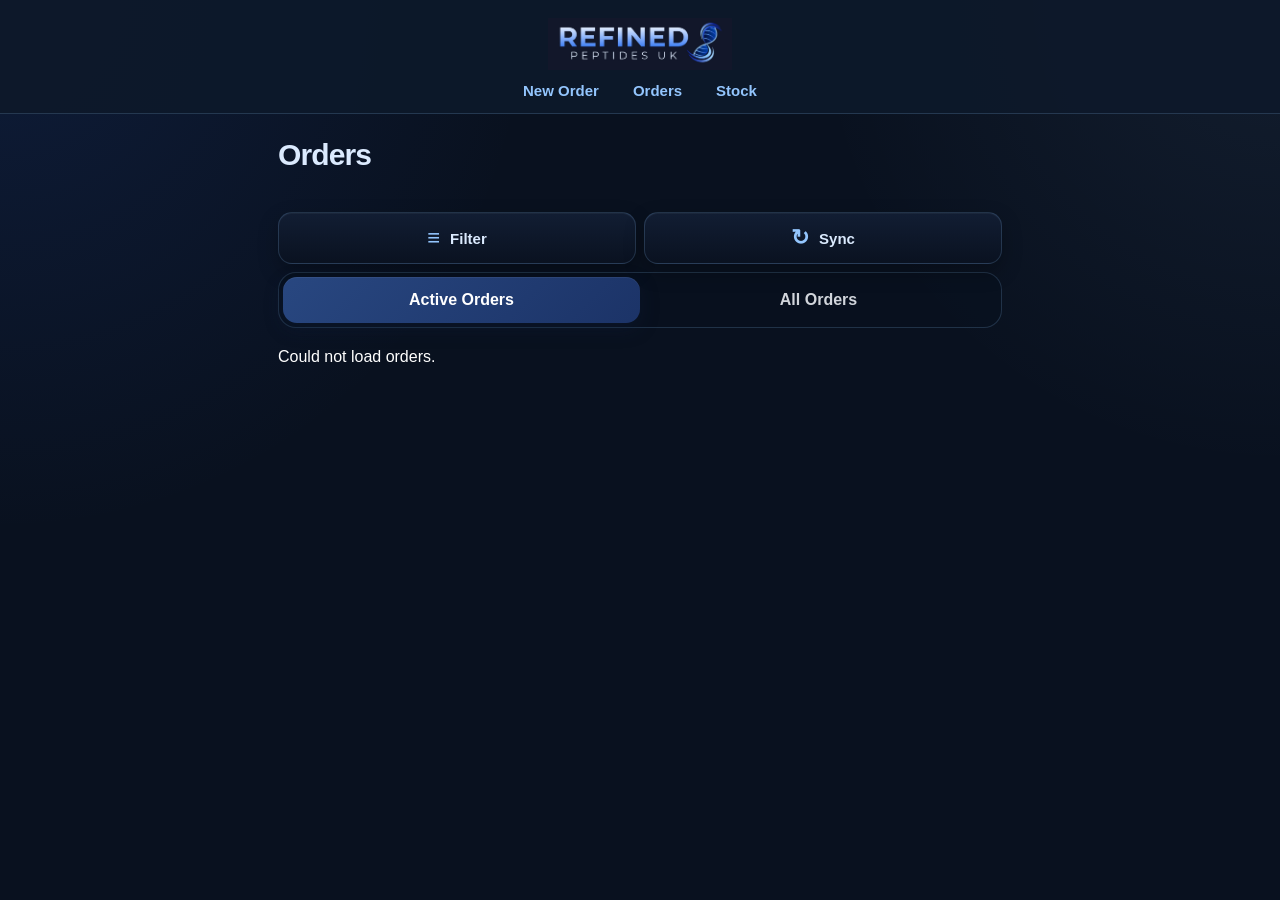
<file: orders.html>
<!DOCTYPE html>
<html>
<head>
  <title>View Orders</title>
  <link rel="stylesheet" href="style.css?v=35">
  <meta name="viewport" content="width=device-width, initial-scale=1.0">
</head>

<body>

<div class="app-header">
  <img class="logo" src="logo.png" alt="Refined Peptides UK">

  <nav class="desktop-nav">
    <a href="index.html">New Order</a>
    <a href="orders.html">Orders</a>
    <a href="stock.html">Stock</a>
  </nav>
</div>

<nav id="mobileNav" class="mobile-bottom-nav">
  <a href="index.html">New Order</a>
  <a href="orders.html">Orders</a>
  <a href="stock.html">Stock</a>
</nav>

<div class="container">
  <h2 class="page-title">Orders</h2>

  <div id="ordersDashboard" class="orders-dashboard"></div>

<div class="orders-toolbar">
  <button class="filter-open-btn icon-btn" onclick="openFilters()">
    <span class="btn-icon">≡</span>
    <span>Filter</span>
  </button>

  <button class="sync-btn icon-btn" onclick="syncWooNow()">
    <span class="btn-icon">↻</span>
    <span>Sync</span>
  </button>
</div>

 <div class="orders-view-toggle">
    <button
      id="activeOrdersBtn"
      class="view-mode-btn active"
      onclick="setOrderViewMode('active')">
      Active Orders
    </button>

    <button
      id="allOrdersBtn"
      class="view-mode-btn"
      onclick="setOrderViewMode('all')">
      All Orders
    </button>
  </div>

  <div id="filterOverlay" class="filter-overlay hidden">
    <div class="filter-header">
      <button class="back-btn" onclick="closeFilters()">← Back</button>
      <h2>Filter Orders</h2>
    </div>

    <div class="filter-content">
      <label>Filter by status</label>
      <select id="statusFilter" onchange="renderOrderCards()">
        <option value="">All statuses</option>
      </select>

      <label>Search customer</label>
      <input id="customerSearch" type="text" placeholder="Search customer name..." oninput="renderOrderCards()">

      <label>Date from</label>
      <input id="dateFrom" type="date" onchange="renderOrderCards()">

      <label>Date to</label>
      <input id="dateTo" type="date" onchange="renderOrderCards()">

      <button onclick="closeFilters()">Apply Filters</button>
      <button class="small-btn" onclick="clearFilters()">Clear Filters</button>
    </div>
  </div>

  <div id="ordersContainer">Loading orders…</div>
</div>

<div id="orderDetail" class="order-detail hidden">
  <div class="detail-header">
    <button class="back-btn" onclick="closeOrder()">← Back</button>
    <h2 id="detailOrderId"></h2>
  </div>

  <div class="detail-content">
    <label>Customer Name</label>
    <input id="detailCustomerName">

    <label>Status</label>
    <select id="detailStatus">
      <option value="pending">Pending payment</option>
      <option value="on-hold">On hold</option>
      <option value="processing">Processing</option>
      <option value="completed">Completed</option>
      <option value="cancelled">Cancelled</option>
      <option value="refunded">Refunded</option>
      <option value="failed">Failed</option>
      <option value="Manual Order">Manual Order</option>
    </select>

    <label>Order Total</label>
    <input id="detailOrderTotal" placeholder="e.g. 120.00">

    <label>Subtotal</label>
    <input id="detailSubtotal" placeholder="e.g. 130.00">

    <label>Discount</label>
    <input id="detailDiscount" placeholder="e.g. 10.00">

    <label>Shipping Method</label>
    <input id="detailShipping" readonly>

    <label>Customer Address</label>
    <textarea id="detailAddress"></textarea>

    <label>Woo / Customer Notes</label>
    <textarea id="detailWooNotes"></textarea>

    <label>Payment Method</label>
    <select id="detailPaymentMethod">
      <option value="">Select payment method</option>
      <option value="Bank transfer">Bank transfer</option>
      <option value="Cash">Cash</option>
      <option value="Card">Card</option>
      <option value="Other">Other</option>
    </select>

    <label>Coupon Code</label>
    <input id="detailCouponCode">

    <label>Items</label>
    <div id="detailItems"></div>
    <button id="addItemBtn" class="small-btn" onclick="addEditableItemRow()">+ Add Item</button>

    <label>Assign Order</label>
    <select id="detailAssignedTo"></select>

    <label>Payment Status</label>
    <select id="detailPaymentStatus">
      <option value="">Select payment status</option>
      <option value="Pending">Pending</option>
      <option value="Bank transfer received">Bank transfer received</option>
      <option value="Paid in cash">Paid in cash</option>
      <option value="Paid via card">Paid via card</option>
    </select>

<label>Internal Notes</label>
<textarea id="detailInternalNotes" placeholder="Staff-only notes..."></textarea>

<hr class="detail-divider">

<h3 class="detail-section-title">Customer Messaging</h3>

<label>Customer Email</label>
<input id="detailCustomerEmail" readonly>

<label>Tracking Number</label>
<div class="tracking-row">
  <input id="detailTrackingNumber" placeholder="Enter tracking number">
  <button type="button" class="small-btn tracking-btn" onclick="sendTrackingEmail()">
    Send Tracking
  </button>
</div>

<label>Custom Message</label>
<textarea
  id="detailCustomerMessage"
  placeholder="Write a custom customer update..."
></textarea>

<button
  type="button"
  class="small-btn"
  onclick="sendCustomerMessage()"
>
  Send Customer Message
</button>

<label>Message History</label>
<textarea
  id="detailMessageLog"
  readonly
  class="message-log"
></textarea>

<button onclick="saveOrderDetails()">Save Changes</button>
<button class="small-btn" onclick="markCompleted()">Mark Completed</button>
  </div>
</div>

<script>
const API_URL = "https://script.google.com/macros/s/AKfycbzPrGq5XHiUMogsGtEMUFN3wr1aTFEYh8o-tgl3uVkGHWMk_eYcYl2Kz6pOXcRBFsP-/exec";

let orders = [];
let staffList = [];
let productList = [];
let currentOrder = null;

let ordersOffset = 0;
const ORDERS_LIMIT = 25;
let hasMoreOrders = false;

let orderViewMode = "active";

loadInitialData();

function loadInitialData() {
  loadOrders();

  fetch(API_URL)
    .then(r => r.json())
    .then(data => {
      staffList = data.staff || [];
      productList = data.products || [];
    })
    .catch(err => {
      console.error(err);
    });
}

function loadOrders(loadMore = false) {
  if (!loadMore) {
    ordersOffset = 0;
    orders = [];
  }

  fetch(API_URL, {
    method: "POST",
    body: JSON.stringify({
      action: "listOrders",
      limit: ORDERS_LIMIT,
      offset: ordersOffset
    })
  })
  .then(r => r.json())
  .then(data => {
    if (!data.success) {
      document.getElementById("ordersContainer").innerHTML =
        `<p>Error: ${data.message}</p>`;
      return;
    }

    const newOrders = data.orders || [];

    orders = loadMore
      ? orders.concat(newOrders)
      : newOrders;

    ordersOffset += newOrders.length;
    hasMoreOrders = !!data.hasMore;

    populateStatusFilter();
    renderDashboard();
    renderOrderCards();
  })
  .catch(err => {
    console.error(err);
    document.getElementById("ordersContainer").innerHTML =
      "<p>Could not load orders.</p>";
  });
}

function formatStatus(status) {
  const value = String(status || "").trim().toLowerCase();

  const labels = {
    "pending": "Pending payment",
    "on-hold": "On hold",
    "processing": "Processing",
    "completed": "Completed",
    "cancelled": "Cancelled",
    "refunded": "Refunded",
    "failed": "Failed",
    "manual order": "Manual Order"
  };

  return labels[value] || status || "Processing";
}

function isActiveOrder(order) {
  const status = String(order.status || "").trim().toLowerCase();

  return ![
    "completed",
    "cancelled",
    "refunded",
    "failed"
  ].includes(status);
}

function renderDashboard() {
  const dashboard = document.getElementById("ordersDashboard");
  if (!dashboard) return;

  const activeOrders = orders.filter(isActiveOrder);

  const processing = activeOrders.filter(o =>
    String(o.status || "").toLowerCase() === "processing"
  ).length;

  const paymentPending = activeOrders.filter(o =>
    String(o.paymentStatus || "").toLowerCase() === "payment pending" ||
    String(o.paymentStatus || "").toLowerCase() === "pending"
  ).length;

  const unassigned = activeOrders.filter(o =>
    !String(o.assignedTo || "").trim()
  ).length;

  const today = new Date().toLocaleDateString("en-GB");

  const todayCount = orders.filter(o => {
    const orderDate = getOrderDate(o);
    return orderDate && orderDate.toLocaleDateString("en-GB") === today;
  }).length;

  dashboard.innerHTML = `
    <div class="dashboard-tile tile-processing">
      <strong>${processing}</strong>
      <span>Processing</span>
    </div>

    <div class="dashboard-tile tile-payment">
      <strong>${paymentPending}</strong>
      <span>Payment Pending</span>
    </div>
    
    <div class="dashboard-tile tile-unassigned">
      <strong>${unassigned}</strong>
      <span>Unassigned</span>
    </div>
    
    <div class="dashboard-tile tile-today">
      <strong>${todayCount}</strong>
      <span>Today</span>
    </div>
  `;
}

function setOrderViewMode(mode) {
  orderViewMode = mode;

  document
    .getElementById("activeOrdersBtn")
    .classList.toggle("active", mode === "active");

  document
    .getElementById("allOrdersBtn")
    .classList.toggle("active", mode === "all");

  renderDashboard();
  renderOrderCards();
  window.scrollTo({ top: 0, behavior: "smooth" });
}

function renderOrderCards() {

  const container = document.getElementById("ordersContainer");

  const statusFilter =
    document.getElementById("statusFilter").value;

  const customerSearch =
    document.getElementById("customerSearch")
      .value
      .toLowerCase()
      .trim();

  const dateFrom =
    document.getElementById("dateFrom").value;

  const dateTo =
    document.getElementById("dateTo").value;

  let filteredOrders = [...orders];

  if (orderViewMode === "active") {
    filteredOrders = filteredOrders.filter(isActiveOrder);
  }

  if (statusFilter) {
    filteredOrders = filteredOrders.filter(order =>
      String(order.status || "") === statusFilter
    );
  }

  if (customerSearch) {
    filteredOrders = filteredOrders.filter(order =>
      String(order.customerName || "")
        .toLowerCase()
        .includes(customerSearch)
    );
  }

  if (dateFrom) {
    filteredOrders = filteredOrders.filter(order => {
      const orderDate = getOrderDate(order);
      return orderDate &&
        orderDate >= new Date(dateFrom + "T00:00:00");
    });
  }

  if (dateTo) {
    filteredOrders = filteredOrders.filter(order => {
      const orderDate = getOrderDate(order);
      return orderDate &&
        orderDate <= new Date(dateTo + "T23:59:59");
    });
  }

  filteredOrders.sort((a, b) => {
    const aDate = getOrderDate(a)?.getTime() || 0;
    const bDate = getOrderDate(b)?.getTime() || 0;
    return bDate - aDate;
  });

  if (!filteredOrders.length) {
    container.innerHTML =
      "<p>No orders match your filters.</p>";
    return;
  }

  let html = "";
  let currentDateGroup = "";

  filteredOrders.forEach(order => {

    const orderDate = getOrderDate(order);

    const dateLabel = orderDate
      ? orderDate.toLocaleDateString("en-GB", {
          day: "numeric",
          month: "long",
          year: "numeric"
        })
      : "Unknown Date";

    if (dateLabel !== currentDateGroup) {

      currentDateGroup = dateLabel;

      html += `
        <div class="orders-date-group">
          ${escapeHtml(dateLabel)}
        </div>
      `;
    }

    const total = order.orderTotal
      ? `£${escapeHtml(order.orderTotal)}`
      : "";

    html += `
      <div
        class="compact-order-card"
        onclick="openOrder('${escapeAttr(order.orderId)}')"
      >

        <div class="compact-order-top">

          <div class="compact-order-left">

            <div class="compact-order-id">
              #${escapeHtml(order.orderId)}
            </div>

            <div class="compact-order-name">
              ${escapeHtml(order.customerName || "No customer")}
            </div>

          </div>

          <div class="compact-order-right">

            <div class="compact-order-total">
              ${total}
            </div>

            <div class="compact-pill-stack">
              <div class="compact-status-pill">
                ${escapeHtml(formatStatus(order.status))}
              </div>

              <div class="compact-payment-pill">
                ${escapeHtml(formatPaymentStatus(order.paymentStatus))}
              </div>
            </div>

          </div>

        </div>

        <div class="compact-order-assigned">
          Assigned: ${escapeHtml(order.assignedTo || "Unassigned")}
        </div>

      </div>
    `;
  });

  if (hasMoreOrders) {
  html += `
    <button class="small-btn load-more-btn" onclick="loadOrders(true)">
      Load More Orders
    </button>
  `;
}

container.innerHTML = html;
}

function populateStatusFilter() {
  const select = document.getElementById("statusFilter");
  if (!select) return;

  const currentValue = select.value;

  const statuses = [...new Set(
    orders.map(order => order.status).filter(Boolean)
  )].sort();

  select.innerHTML = `<option value="">All statuses</option>`;

  statuses.forEach(status => {
    const option = document.createElement("option");
    option.value = status;
    option.textContent = status;
    select.appendChild(option);
  });

  select.value = currentValue;
}

function clearFilters() {
  document.getElementById("statusFilter").value = "";
  document.getElementById("customerSearch").value = "";
  document.getElementById("dateFrom").value = "";
  document.getElementById("dateTo").value = "";
  renderOrderCards();
}

function openFilters() {
  document.getElementById("filterOverlay").classList.remove("hidden");
}

function closeFilters() {
  document.getElementById("filterOverlay").classList.add("hidden");
}

function getOrderDate(order) {
  if (order.orderDate) {
    const date = new Date(order.orderDate);
    return isNaN(date.getTime()) ? null : date;
  }
  return null;
}

function openOrder(orderId) {
  currentOrder = orders.find(o => String(o.orderId) === String(orderId));

  if (!currentOrder) {
    alert("Order not found.");
    return;
  }

  document.getElementById("detailOrderId").textContent = `Order #${currentOrder.orderId}`;

  document.getElementById("detailCustomerName").value = currentOrder.customerName || "";
  document.getElementById("detailStatus").value = currentOrder.status || "";
  document.getElementById("detailOrderTotal").value = currentOrder.orderTotal || "";
  document.getElementById("detailSubtotal").value = currentOrder.subtotal || "";
  document.getElementById("detailDiscount").value = currentOrder.discount || "";
  document.getElementById("detailShipping").value = currentOrder.shippingMethod || "";
  document.getElementById("detailAddress").value = currentOrder.customerAddress || "";
  document.getElementById("detailWooNotes").value = currentOrder.wooOrderNotes || "";
  document.getElementById("detailPaymentMethod").value = currentOrder.paymentMethod || "";
  document.getElementById("detailCouponCode").value = currentOrder.couponCode || "";
  document.getElementById("detailCustomerEmail").value =
    currentOrder.customerEmail || "";

  document.getElementById("detailTrackingNumber").value =
    currentOrder.trackingNumber || "";

  document.getElementById("detailMessageLog").value =
    currentOrder.customerMessageLog || "";


  renderEditableItems(currentOrder.items || []);
  populateStaffDropdown();

  document.getElementById("detailAssignedTo").value = currentOrder.assignedTo || "";
  document.getElementById("detailPaymentStatus").value = currentOrder.paymentStatus || "";
  document.getElementById("detailInternalNotes").value = currentOrder.internalNotes || "";

  document.getElementById("orderDetail").classList.remove("hidden");
  document.body.classList.add("detail-open");
  
  setItemEditingLock(currentOrder.status);
  
  setWooFieldLock(currentOrder);
}

function closeOrder() {
  document.getElementById("orderDetail").classList.add("hidden");
  currentOrder = null;
  document.body.classList.remove("detail-open");
}

function setItemEditingLock(status) {
  const isCompleted = String(status || "").toLowerCase() === "completed";

  document.querySelectorAll(".editable-product, .editable-qty").forEach(el => {
    el.disabled = isCompleted;
  });

  document.querySelectorAll(".remove-item-btn").forEach(btn => {
    btn.style.display = isCompleted ? "none" : "block";
  });

  const addBtn = document.getElementById("addItemBtn");
  if (addBtn) {
    addBtn.style.display = isCompleted ? "none" : "block";
  }
}

function populateStaffDropdown() {
  const select = document.getElementById("detailAssignedTo");

  let html = `<option value="">Unassigned</option>`;

  staffList.forEach(name => {
    html += `<option value="${escapeAttr(name)}">${escapeHtml(name)}</option>`;
  });

  select.innerHTML = html;
}

function renderEditableItems(items) {
  const container = document.getElementById("detailItems");
  container.innerHTML = "";

  if (!items.length) {
    addEditableItemRow();
    return;
  }

  items.forEach(item => {
    addEditableItemRow(item.product, item.quantity);
  });
}

function addEditableItemRow(productValue = "", quantityValue = 1) {
  const container = document.getElementById("detailItems");

  const row = document.createElement("div");
  row.className = "editable-item-row";

  const productSelect = document.createElement("select");
  productSelect.className = "editable-product";

  let productOptions = `<option value="">Select product</option>`;

  productList.forEach(product => {
    const selected = String(product) === String(productValue) ? "selected" : "";
    productOptions += `<option value="${escapeAttr(product)}" ${selected}>${escapeHtml(product)}</option>`;
  });

  if (productValue && !productList.includes(productValue)) {
    productOptions += `<option value="${escapeAttr(productValue)}" selected>${escapeHtml(productValue)}</option>`;
  }

  productSelect.innerHTML = productOptions;

  const qtyInput = document.createElement("input");
  qtyInput.className = "editable-qty";
  qtyInput.type = "number";
  qtyInput.min = "1";
  qtyInput.value = quantityValue || 1;

  const removeBtn = document.createElement("button");
  removeBtn.type = "button";
  removeBtn.className = "small-btn remove-item-btn";
  removeBtn.textContent = "Remove";
  removeBtn.onclick = () => row.remove();

  row.appendChild(productSelect);
  row.appendChild(qtyInput);
  row.appendChild(removeBtn);

  container.appendChild(row);
}

function collectEditableItems() {
  const rows = document.querySelectorAll(".editable-item-row");
  const items = [];

  rows.forEach(row => {
    const product = row.querySelector(".editable-product").value;
    const quantity = row.querySelector(".editable-qty").value;

    if (product && quantity) {
      items.push({
        product,
        quantity: Number(quantity)
      });
    }
  });

  return items;
}

function saveOrderDetails() {
  if (!currentOrder) return;

  const payload = {
    action: "saveOrderDetails",
    orderId: currentOrder.orderId,

    customerName: document.getElementById("detailCustomerName").value,
    status: document.getElementById("detailStatus").value,
    orderTotal: document.getElementById("detailOrderTotal").value,
    subtotal: document.getElementById("detailSubtotal").value,
    discount: document.getElementById("detailDiscount").value,
    shippingMethod: document.getElementById("detailShipping").value,
    customerAddress: document.getElementById("detailAddress").value,
    wooOrderNotes: document.getElementById("detailWooNotes").value,
    paymentMethod: document.getElementById("detailPaymentMethod").value,
    couponCode: document.getElementById("detailCouponCode").value,

    items: collectEditableItems(),

    assignedTo: document.getElementById("detailAssignedTo").value,
    paymentStatus: document.getElementById("detailPaymentStatus").value,
    internalNotes: document.getElementById("detailInternalNotes").value
  };

  fetch(API_URL, {
    method: "POST",
    body: JSON.stringify(payload)
  })
  .then(r => r.json())
  .then(data => {
    if (!data.success) {
      alert("Error: " + data.message);
      return;
    }

    alert("Order saved.");
    closeOrder();
    loadOrders();
  })
  .catch(err => {
    console.error(err);
    alert("Could not save order.");
  });
}

function markCompleted() {
  if (!currentOrder) return;

  if (!confirm("Mark this order as completed? This will deduct stock if not already deducted.")) return;

  fetch(API_URL, {
    method: "POST",
    body: JSON.stringify({
      action: "fulfilOrder",
      orderId: currentOrder.orderId
    })
  })
  .then(r => r.json())
  .then(data => {
    if (!data.success) {
      alert("Error: " + data.message);
      return;
    }

    alert("Order marked completed.");
    closeOrder();
    loadOrders();
  })
  .catch(err => {
    console.error(err);
    alert("Could not complete order.");
  });
}

function sendTrackingEmail() {

  if (!currentOrder) return;

  const trackingNumber =
    document.getElementById("detailTrackingNumber").value.trim();

  if (!trackingNumber) {
    alert("Please enter a tracking number.");
    return;
  }

  if (!confirm("Send tracking email to customer?")) return;

  fetch(API_URL, {
    method: "POST",
    body: JSON.stringify({
      action: "sendTrackingMessage",
      orderId: currentOrder.orderId,
      trackingNumber
    })
  })
  .then(r => r.json())
  .then(data => {

    if (!data.success) {
      alert("Error: " + data.message);
      return;
    }

    alert("Tracking email sent.");

    loadOrders();

    document.getElementById("detailMessageLog").value =
      "Refreshing message history...";
  })
  .catch(err => {
    console.error(err);
    alert("Could not send tracking email.");
  });
}

function sendCustomerMessage() {

  if (!currentOrder) return;

  const message =
    document.getElementById("detailCustomerMessage").value.trim();

  if (!message) {
    alert("Please enter a message.");
    return;
  }

  if (!confirm("Send message to customer?")) return;

  fetch(API_URL, {
    method: "POST",
    body: JSON.stringify({
      action: "sendCustomerMessage",
      orderId: currentOrder.orderId,
      message
    })
  })
  .then(r => r.json())
  .then(data => {

    if (!data.success) {
      alert("Error: " + data.message);
      return;
    }

    alert("Customer message sent.");

    document.getElementById("detailCustomerMessage").value = "";

    loadOrders();

    document.getElementById("detailMessageLog").value =
      "Refreshing message history...";
  })
  .catch(err => {
    console.error(err);
    alert("Could not send customer message.");
  });
}

function formatPaymentStatus(status) {
  const value = String(status || "").trim();

  if (!value || value.toLowerCase() === "pending") {
    return "Payment pending";
  }

  return value;
}

function setWooFieldLock(order) {
  const isWooOrder =
    order && !String(order.orderId || "").startsWith("MANUAL-");

  const lockedFieldIds = [
    "detailCustomerName",
    "detailOrderTotal",
    "detailSubtotal",
    "detailDiscount",
    "detailShipping",
    "detailAddress",
    "detailPaymentMethod",
    "detailCouponCode"
  ];

  lockedFieldIds.forEach(id => {
    const el = document.getElementById(id);
    if (!el) return;

    el.disabled = isWooOrder;
    el.classList.toggle("locked-field", isWooOrder);
  });
}

function escapeHtml(value) {
  return String(value)
    .replace(/&/g, "&amp;")
    .replace(/</g, "&lt;")
    .replace(/>/g, "&gt;")
    .replace(/"/g, "&quot;")
    .replace(/'/g, "&#039;");
}

function escapeAttr(value) {
  return escapeHtml(value).replace(/`/g, "&#096;");
}

async function syncWooNow() {

  const btn = document.querySelector(".sync-btn");

  btn.disabled = true;
  btn.textContent = "Syncing...";

  try {

    const response = await fetch(API_URL, {
      method: "POST",
      body: JSON.stringify({
        action: "syncWooOrders"
      })
    });

    const data = await response.json();

    alert(
      `Woo Sync Complete\n\nImported: ${data.imported ?? 0}\nUpdated: ${data.updated ?? 0}\nSkipped: ${data.skipped ?? 0}`
    );

    loadOrders();

  } catch (err) {

    console.error(err);

    alert("Woo sync failed.");

  } finally {

    btn.disabled = false;
    btn.textContent = "Sync Orders";

  }
}

</script>

</body>
</html>
</file>
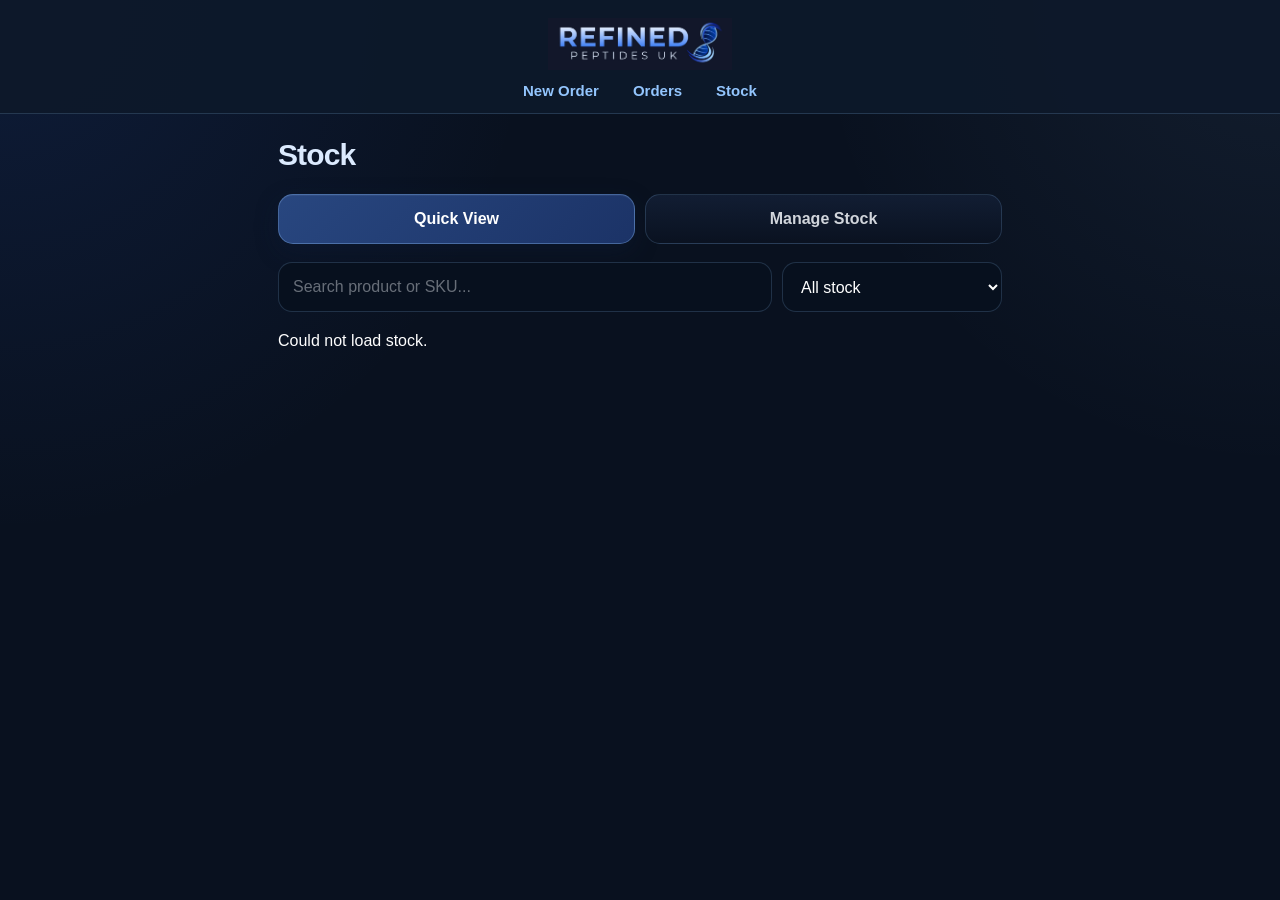
<file: stock.html>
<!DOCTYPE html>
<html>
<head>
  <title>Stock Monitor</title>
  <link rel="stylesheet" href="style.css?v=31">
  <meta name="viewport" content="width=device-width, initial-scale=1.0">
</head>

<body>

<div class="app-header">
  <img class="logo" src="logo.png" alt="Refined Peptides UK">

  <nav class="desktop-nav">
    <a href="index.html">New Order</a>
    <a href="orders.html">Orders</a>
    <a href="stock.html">Stock</a>
  </nav>
</div>

<nav id="mobileNav" class="mobile-bottom-nav">
  <a href="index.html">New Order</a>
  <a href="orders.html">Orders</a>
  <a href="stock.html">Stock</a>
</nav>

<div class="container">
  <h2 class="page-title">Stock</h2>

  <div class="view-toggle">
    <button id="quickBtn" class="toggle-btn active" onclick="setStockView('quick')">Quick View</button>
    <button id="manageBtn" class="toggle-btn" onclick="setStockView('manage')">Manage Stock</button>
  </div>

  <div class="stock-tools">
    <input
      id="stockSearch"
      type="text"
      placeholder="Search product or SKU..."
      oninput="renderStockViews()"
    >

    <select id="stockFilter" onchange="renderStockViews()">
      <option value="">All stock</option>
      <option value="low">Low stock only</option>
      <option value="unprepared">Has unprepared stock</option>
      <option value="sam">Sam has stock</option>
      <option value="tyrun">Tyrun has stock</option>
    </select>
  </div>

  <div id="quickStockContainer">Loading stock…</div>
  <div id="manageStockContainer" class="hidden"></div>
</div>

<script>
const API_URL = "https://script.google.com/macros/s/AKfycbzPrGq5XHiUMogsGtEMUFN3wr1aTFEYh8o-tgl3uVkGHWMk_eYcYl2Kz6pOXcRBFsP-/exec";

let stockItems = [];
let currentView = "quick";

loadStock();

function loadStock() {
  fetch(API_URL, {
    method: "POST",
    body: JSON.stringify({ action: "listStock" })
  })
  .then(r => r.json())
  .then(data => {
    if (!data.success) {
      document.getElementById("quickStockContainer").innerHTML =
        `<p>Error: ${data.message}</p>`;
      return;
    }

    stockItems = data.stock || [];
    renderStockViews();
  })
  .catch(err => {
    console.error(err);
    document.getElementById("quickStockContainer").innerHTML =
      "<p>Could not load stock.</p>";
  });
}

function setStockView(view) {
  currentView = view;

  document.getElementById("quickBtn").classList.toggle("active", view === "quick");
  document.getElementById("manageBtn").classList.toggle("active", view === "manage");

  document.getElementById("quickStockContainer").classList.toggle("hidden", view !== "quick");
  document.getElementById("manageStockContainer").classList.toggle("hidden", view !== "manage");

  renderStockViews();
}

function getFilteredStock() {
  const search = document.getElementById("stockSearch").value.toLowerCase().trim();
  const filter = document.getElementById("stockFilter").value;

  let filtered = [...stockItems];

  if (search) {
    filtered = filtered.filter(item =>
      String(item.productName || "").toLowerCase().includes(search) ||
      String(item.sku || "").toLowerCase().includes(search)
    );
  }

  if (filter === "low") {
    filtered = filtered.filter(item =>
      String(item.warning || "").toLowerCase().includes("low")
    );
  }

  if (filter === "unprepared") {
    filtered = filtered.filter(item => Number(item.unpreparedStock) > 0);
  }

  if (filter === "sam") {
    filtered = filtered.filter(item => Number(item.samStock) > 0);
  }

  if (filter === "tyrun") {
    filtered = filtered.filter(item => Number(item.tyrunStock) > 0);
  }

  return filtered;
}

function renderStockViews() {
  renderQuickView();
  renderManageView();
}

function renderQuickView() {
  const container = document.getElementById("quickStockContainer");
  const filtered = getFilteredStock();

  if (!filtered.length) {
    container.innerHTML = "<p>No stock matches your filters.</p>";
    return;
  }

  let html = `
    <div class="quick-stock-list">
      <div class="quick-stock-header">
        <span>Product</span>
        <span>Unprep</span>
        <span>Sam</span>
        <span>Tyrun</span>
        <span>Ready</span>
      </div>
  `;

  filtered.forEach(item => {
    const isLow = String(item.warning || "").toLowerCase().includes("low");

    html += `
      <div class="quick-stock-row ${isLow ? "stock-low-row" : ""}">
        <div class="quick-product" onclick="openManageItem('${escapeAttr(item.sku)}')">
          <strong>${escapeHtml(item.productName)}</strong>
        </div>

        <div>${escapeHtml(item.unpreparedStock)}</div>
        <div>${escapeHtml(item.samStock)}</div>
        <div>${escapeHtml(item.tyrunStock)}</div>
        <div class="quick-ready">${escapeHtml(item.totalReadyStock)}</div>
      </div>
    `;
  });

  html += `</div>`;
  container.innerHTML = html;
}

function renderManageView() {
  const container = document.getElementById("manageStockContainer");
  const filtered = getFilteredStock();

  if (!filtered.length) {
    container.innerHTML = "<p>No stock matches your filters.</p>";
    return;
  }

  let html = "";

  filtered.forEach(item => {
    const isLow = String(item.warning || "").toLowerCase().includes("low");

    html += `
      <div class="stock-card ${isLow ? "stock-low" : ""}" id="manage-${escapeAttr(item.sku)}">
        <div class="stock-card-top">
          <div>
            <h3>${escapeHtml(item.productName)}</h3>
            <span>${escapeHtml(item.sku)}</span>
          </div>

          ${isLow ? `<span class="status-pill low-pill">LOW</span>` : ""}
        </div>

        <div class="stock-grid">
          <div class="stock-box">
            <strong>${escapeHtml(item.unpreparedStock)}</strong>
            <span>Unprepared</span>
          </div>

          <div class="stock-box">
            <strong>${escapeHtml(item.samStock)}</strong>
            <span>Sam</span>
          </div>

          <div class="stock-box">
            <strong>${escapeHtml(item.tyrunStock)}</strong>
            <span>Tyrun</span>
          </div>

          <div class="stock-box total">
            <strong>${escapeHtml(item.totalReadyStock)}</strong>
            <span>Ready</span>
          </div>
        </div>

        <div class="stock-transfer">
          <input
            id="qty-${escapeAttr(item.sku)}"
            type="number"
            min="1"
            placeholder="Qty to move"
          >

          <select id="from-${escapeAttr(item.sku)}">
            <option value="Unprepared">From Unprepared</option>
            <option value="Sam">From Sam</option>
            <option value="Tyrun">From Tyrun</option>
          </select>

          <select id="to-${escapeAttr(item.sku)}">
            <option value="Sam">To Sam</option>
            <option value="Tyrun">To Tyrun</option>
            <option value="Unprepared">To Unprepared</option>
          </select>

          <button class="small-btn" onclick="transferStock('${escapeAttr(item.sku)}')">
            Move Stock
          </button>
        </div>
      </div>
    `;
  });

  container.innerHTML = html;
}

function openManageItem(sku) {
  setStockView("manage");

  setTimeout(() => {
    const card = document.getElementById(`manage-${sku}`);
    if (card) {
      card.scrollIntoView({ behavior: "smooth", block: "start" });
      card.classList.add("stock-highlight");

      setTimeout(() => {
        card.classList.remove("stock-highlight");
      }, 1400);
    }
  }, 100);
}

function transferStock(sku) {
  const qtyInput = document.getElementById(`qty-${sku}`);
  const fromSelect = document.getElementById(`from-${sku}`);
  const toSelect = document.getElementById(`to-${sku}`);

  const quantity = Number(qtyInput.value);
  const from = fromSelect.value;
  const to = toSelect.value;

  if (!quantity || quantity <= 0) {
    alert("Please enter a quantity to move.");
    return;
  }

  if (from === to) {
    alert("From and To cannot be the same.");
    return;
  }

  if (!confirm(`Move ${quantity} of ${sku} from ${from} to ${to}?`)) {
    return;
  }

  fetch(API_URL, {
    method: "POST",
    body: JSON.stringify({
      action: "transferStock",
      sku,
      from,
      to,
      quantity
    })
  })
  .then(r => r.json())
  .then(data => {
    if (!data.success) {
      alert("Error: " + data.message);
      return;
    }

    alert("Stock moved.");
    loadStock();
  })
  .catch(err => {
    console.error(err);
    alert("Could not move stock.");
  });
}

function escapeHtml(value) {
  return String(value)
    .replace(/&/g, "&amp;")
    .replace(/</g, "&lt;")
    .replace(/>/g, "&gt;")
    .replace(/"/g, "&quot;")
    .replace(/'/g, "&#039;");
}

function escapeAttr(value) {
  return escapeHtml(value).replace(/`/g, "&#096;");
}
</script>

</body>
</html>
</file>
<file: style.css>
/* =========================================
   GLOBAL THEME
========================================= */

* {
  box-sizing: border-box;
}

:root {
  --bg: #09111f;
  --bg-soft: #111827;
  --bg-card: #101827;
  --bg-card-light: #13213a;

  --blue: #2d5fd3;
  --blue-dark: #1a3578;
  --blue-mid: #2147a8;
  --blue-soft: #93c5fd;
  --blue-pale: #dbeafe;

  --text: #ffffff;
  --text-soft: #d1d5db;
  --text-muted: #9ca3af;

  --border: rgba(147,197,253,0.18);
  --border-soft: rgba(147,197,253,0.10);
  --border-bright: rgba(147,197,253,0.40);

  --radius: 20px;
  --shadow: 0 10px 28px rgba(0,0,0,0.34);
}

body {
  margin: 0;
  min-height: 100vh;

  background:
    radial-gradient(circle at top left, rgba(45,95,211,0.14), transparent 34%),
    radial-gradient(circle at top right, rgba(147,197,253,0.07), transparent 30%),
    var(--bg);

  font-family: Arial, sans-serif;
  color: var(--text);
}

/* =========================================
   HEADER / NAV
========================================= */

.app-header {
  width: 100%;
  padding: 18px 20px 14px;

  background: rgba(13,24,42,0.96);
  border-bottom: 1px solid var(--border);

  display: flex;
  flex-direction: column;
  align-items: center;
  gap: 12px;
}

.logo {
  height: 52px;
  width: auto;
  display: block;
}

.desktop-nav {
  display: flex;
  justify-content: center;
  gap: 34px;
}

.desktop-nav a {
  color: var(--blue-soft);
  text-decoration: none;
  font-size: 15px;
  font-weight: 700;
}

.desktop-nav a:hover {
  color: var(--blue-pale);
}

.mobile-bottom-nav {
  display: none;
}

/* =========================================
   LAYOUT
========================================= */

.container {
  width: 100%;
  max-width: 760px;
  margin: 0 auto;
  padding: 24px 18px 44px;
}

.page-title {
  margin: 0 0 22px;

  color: var(--blue-pale);

  font-size: 30px;
  font-weight: 800;
  letter-spacing: -0.03em;
}

/* =========================================
   CARDS
========================================= */

.card,
.order-card,
.filter-panel,
.stock-card {
  background:
    linear-gradient(
      180deg,
      rgba(18,30,52,0.98),
      rgba(11,20,36,0.98)
    );

  border: 1px solid var(--border);
  border-radius: var(--radius);

  box-shadow: var(--shadow);
}

.card {
  max-width: 520px;
  margin: 0 auto;
  padding: 26px;
}

.card h2 {
  margin: 0 0 24px;

  color: var(--blue-pale);

  font-size: 26px;
  font-weight: 800;
}

/* =========================================
   FORM ELEMENTS
========================================= */

label {
  display: block;

  margin: 16px 0 8px;

  color: #cbd5e1;

  font-size: 14px;
  font-weight: 700;
}

.card label:first-of-type,
.filter-panel label:first-of-type {
  margin-top: 0;
}

input,
select,
textarea {
  width: 100%;
  min-height: 50px;

  padding: 14px;

  border: 1px solid var(--border);
  border-radius: 14px;

  background: rgba(8,17,31,0.96);

  color: var(--text);

  font-size: 16px;
  outline: none;

  transition: 0.2s;
}

input::placeholder,
textarea::placeholder {
  color: rgba(209,213,219,0.48);
}

input:focus,
select:focus,
textarea:focus {
  border-color: rgba(147,197,253,0.52);
  box-shadow: 0 0 0 3px rgba(45,95,211,0.14);
}

textarea {
  min-height: 130px;
  resize: vertical;
}

/* =========================================
   BUTTONS
========================================= */

button {
  width: 100%;
  min-height: 50px;

  margin-top: 14px;
  padding: 14px 18px;

  border: none;
  border-radius: 15px;

  background:
    linear-gradient(
      135deg,
      #2d5fd3,
      #2147a8
    );

  color: #f8fbff;

  font-size: 16px;
  font-weight: 800;

  cursor: pointer;

  box-shadow: 0 6px 18px rgba(32,72,170,0.22);

  transition: 0.2s;
}

button:hover {
  transform: translateY(-1px);
  background:
    linear-gradient(
      135deg,
      #3f73e6,
      #2857c7
    );
}

.small-btn {
  min-height: 46px;

  padding: 12px 14px;

  background:
    linear-gradient(
      135deg,
      #243f8f,
      #1a3578
    );

  font-size: 14px;
}

/* =========================================
   NEW ORDER PAGE
========================================= */

#customerName,
#staffSelect,
#orderNote {
  margin-bottom: 16px;
}

#productList {
  margin-top: 10px;
  margin-bottom: 16px;
}

.product-row {
  display: grid;
  grid-template-columns: 1fr 90px;
  gap: 10px;

  margin-bottom: 14px;
  padding: 14px;

  background: rgba(8,17,31,0.70);

  border: 1px solid var(--border-soft);
  border-radius: 16px;
}

.product-row select,
.product-row input {
  margin-bottom: 0;
}

.product-row input {
  grid-column: 1 / -1;
}

#noteContainer {
  margin-top: 16px;
  padding: 14px;

  background: rgba(8,17,31,0.70);

  border: 1px solid var(--border-soft);
  border-radius: 16px;
}

.card > button:last-child {
  min-height: 54px;
  margin-top: 22px;
}

/* =========================================
   ORDERS
========================================= */

.orders-toolbar {
  display: flex;
  gap: 12px;
  margin-bottom: 22px;
  align-items: stretch;
}

.orders-toolbar button {
  margin: 0;
  flex: 1;
}

.filter-open-btn,
.sync-btn {

  min-height: 52px;

  border-radius: 18px;

  background:
    linear-gradient(
      180deg,
      rgba(18,30,52,0.98),
      rgba(10,18,33,0.98)
    );

  border: 1px solid var(--border);

  color: var(--blue-pale);

  font-size: 15px;
  font-weight: 800;

  box-shadow:
    inset 0 1px 0 rgba(255,255,255,0.04),
    0 8px 20px rgba(0,0,0,0.25);

  transition: 0.2s;
}

.filter-open-btn:hover,
.sync-btn:hover {

  border-color: rgba(147,197,253,0.35);

  background:
    linear-gradient(
      180deg,
      rgba(24,40,68,0.98),
      rgba(12,22,40,0.98)
    );

  transform: translateY(-1px);
}

.sync-btn:disabled {
  opacity: 0.6;
  transform: none;
}

.orders-date-group {

  margin:
    24px 0 10px;

  padding-left: 4px;

  color: var(--blue-soft);

  font-size: 13px;
  font-weight: 800;
  text-transform: uppercase;
  letter-spacing: 0.04em;
}

.compact-order-card {

  margin-bottom: 10px;
  padding: 16px;

  background:
    linear-gradient(
      180deg,
      rgba(18,30,52,0.90),
      rgba(11,20,36,0.92)
    );

  border: 1px solid rgba(147,197,253,0.10);
  border-radius: 18px;

  cursor: pointer;

  transition: 0.18s;
}

.compact-order-card:hover {

  border-color:
    rgba(147,197,253,0.28);

  transform: translateY(-1px);
}

.compact-order-top {

  display: flex;
  justify-content: space-between;
  align-items: flex-start;
  gap: 14px;
}

.compact-order-left {
  min-width: 0;
}

.compact-order-id {

  margin-bottom: 4px;

  color: var(--blue-soft);

  font-size: 12px;
  font-weight: 700;
}

.compact-order-name {

  overflow: hidden;
  text-overflow: ellipsis;
  white-space: nowrap;

  color: white;

  font-size: 18px;
  font-weight: 800;
}

.compact-order-right {

  text-align: right;
  flex-shrink: 0;
}

.compact-order-total {

  margin-bottom: 6px;

  color: white;

  font-size: 18px;
  font-weight: 900;
}

.compact-status-pill {

  display: inline-flex;
  align-items: center;
  justify-content: center;

  padding: 5px 10px;

  background:
    rgba(45,95,211,0.14);

  border:
    1px solid rgba(147,197,253,0.18);

  border-radius: 999px;

  color: var(--blue-pale);

  font-size: 11px;
  font-weight: 800;
}

.compact-order-items {

  margin-top: 10px;

  overflow: hidden;
  text-overflow: ellipsis;
  white-space: nowrap;

  color: var(--text-soft);

  font-size: 14px;
}

/* MOBILE */

@media (max-width: 640px) {

  .compact-order-card {
    padding: 14px;
    border-radius: 16px;
  }

  .compact-order-name {
    font-size: 16px;
  }

  .compact-order-total {
    font-size: 16px;
  }

  .compact-order-items {
    font-size: 13px;
  }

}

/* =========================================
   FULL SCREEN PANELS
========================================= */

.order-detail,
.filter-overlay {
  position: fixed;
  inset: 0;

  z-index: 9999;

  overflow-y: auto;

  background:
    radial-gradient(circle at top left, rgba(45,95,211,0.10), transparent 32%),
    linear-gradient(
      180deg,
      #0f172a,
      #09111f
    );
}

.filter-overlay {
  z-index: 9998;
}

.hidden {
  display: none;
}

.detail-header,
.filter-header {
  position: sticky;
  top: 0;
  z-index: 10;

  display: flex;
  align-items: center;
  gap: 12px;

  padding: 16px;

  background: rgba(13,24,42,0.96);
  backdrop-filter: blur(12px);

  border-bottom: 1px solid var(--border);
}

.detail-header h2,
.filter-header h2 {
  margin: 0;

  color: white;

  font-size: 21px;
  font-weight: 800;
}

.back-btn {
  width: auto;
  min-height: 42px;

  margin: 0;
  padding: 10px 14px;

  background: rgba(30,41,59,0.95);

  border-radius: 14px;

  box-shadow: none;

  font-size: 14px;
}

.detail-content,
.filter-content {
  width: 100%;
  max-width: 760px;

  margin: 0 auto;

  padding: 22px 18px 44px;
}

.detail-content h3 {
  margin: 0 0 26px;

  color: var(--blue-pale);

  font-size: 25px;
  font-weight: 800;
}

.info-block {
  margin-bottom: 24px;
}

.info-block strong {
  display: block;

  margin-bottom: 8px;

  color: var(--blue-soft);

  font-size: 14px;
}

.info-block p {
  margin: 0;

  color: var(--text-soft);

  line-height: 1.6;
}

.item-row {
  margin-bottom: 10px;
  padding: 14px;

  background: rgba(8,17,31,0.80);

  border: 1px solid var(--border-soft);
  border-radius: 14px;

  color: white;

  line-height: 1.5;
}

.filter-panel {
  margin-bottom: 22px;
  padding: 18px;
}

.filter-panel input,
.filter-panel select {
  margin-bottom: 12px;
}

/* =========================================
   STOCK PAGE: TOGGLE + FILTERS
========================================= */

.view-toggle {
  display: grid;
  grid-template-columns: 1fr 1fr;
  gap: 10px;

  margin-bottom: 18px;
}

.toggle-btn {
  margin-top: 0;

  background:
    linear-gradient(
      180deg,
      rgba(18,30,52,0.98),
      rgba(10,18,33,0.98)
    );

  border: 1px solid var(--border);

  color: var(--text-soft);

  box-shadow: none;
}

.toggle-btn.active {
  background:
    linear-gradient(
      135deg,
      rgba(41,72,130,0.98),
      rgba(28,52,105,0.98)
    );

  border-color: rgba(147,197,253,0.34);

  color: white;

  box-shadow:
    inset 0 1px 0 rgba(255,255,255,0.05),
    0 8px 22px rgba(16,30,60,0.34);
}

.stock-tools {
  display: grid;
  grid-template-columns: 1fr 220px;
  gap: 10px;

  margin-bottom: 20px;
}

/* =========================================
   STOCK PAGE: QUICK VIEW TABLE
========================================= */

.quick-stock-list {
  width: 100%;
  display: block;

  background: transparent;
  border: none;
  box-shadow: none;
}

.quick-stock-header,
.quick-stock-row {
  display: grid;
  grid-template-columns: minmax(170px, 1fr) 38px 34px 42px 42px;
  align-items: center;
  column-gap: 4px;
}

.quick-stock-header {
  padding: 0 8px 7px;

  color: #b8c7dd;

  font-size: 10px;
  font-weight: 900;
  text-transform: uppercase;
}

.quick-stock-row {
  min-height: 46px;

  padding: 10px 8px;

  background:
    linear-gradient(
      180deg,
      rgba(18,30,52,0.72),
      rgba(11,20,36,0.72)
    );

  border: 1px solid rgba(147,197,253,0.12);
  border-radius: 14px;

  margin-bottom: 6px;
}

.quick-product {
  min-width: 0;
  cursor: pointer;
}

.quick-product strong {
  display: block;

  overflow: hidden;
  text-overflow: ellipsis;
  white-space: nowrap;

  color: white;

  font-size: 13px;
  font-weight: 800;
}

.quick-product span {
  display: none;
}

.quick-stock-row > div:not(.quick-product) {
  display: flex;
  justify-content: center;
  align-items: center;

  min-width: 0;
  padding: 0;

  background: none;
  border: none;

  color: white;

  text-align: center;

  font-size: 12px;
  font-weight: 800;
}

.quick-ready {
  color: #dbeafe !important;
}

.stock-low-row {
  border-color: rgba(248,113,113,0.34);
  background: rgba(248,113,113,0.07);
}

.stock-highlight {
  border-color: rgba(147,197,253,0.65) !important;
  box-shadow:
    0 0 0 2px rgba(147,197,253,0.14),
    var(--shadow) !important;
}

/* =========================================
   STOCK PAGE: MANAGE CARDS
========================================= */

.stock-card {
  margin-bottom: 18px;
  padding: 18px;
}

.stock-card-top {
  display: flex;
  justify-content: space-between;
  align-items: flex-start;
  gap: 14px;

  margin-bottom: 16px;
}

.stock-card h3 {
  margin: 0;

  color: white;

  font-size: 20px;
  font-weight: 800;
}

.stock-card-top span {
  display: none;
}

.stock-grid {
  display: grid;
  grid-template-columns: repeat(4, 1fr);
  gap: 8px;
}

.stock-box {
  padding: 12px 8px;

  background: rgba(8,17,31,0.76);

  border: 1px solid var(--border-soft);
  border-radius: 14px;

  text-align: center;
}

.stock-box strong {
  display: block;

  margin-bottom: 4px;

  color: var(--blue-pale);

  font-size: 22px;
  font-weight: 900;
}

.stock-box span {
  color: var(--text-muted);

  font-size: 11px;
  font-weight: 700;
}

.stock-box.total {
  background: rgba(38,60,112,0.22);

  border-color: rgba(147,197,253,0.16);
}

.stock-low {
  border-color: rgba(248,113,113,0.32);
}

.low-pill {
  background: rgba(248,113,113,0.12);

  border: 1px solid rgba(248,113,113,0.22);

  color: #fecaca;
}

/* =========================================
   STOCK PAGE: TRANSFER CONTROLS
========================================= */

.stock-transfer {
  margin-top: 16px;
  padding-top: 14px;

  border-top: 1px solid var(--border-soft);
}

.stock-transfer input,
.stock-transfer select {
  margin-bottom: 10px;
}

.stock-transfer button {
  margin-top: 4px;
}

/* =========================================
   MOBILE
========================================= */

@media (max-width: 640px) {

  body {
    padding-bottom: 96px;
    background:
      radial-gradient(circle at top, rgba(59,130,246,0.10), transparent 26%),
      #09111f;
  }

  .app-header {
    padding: 13px 14px 11px;
  }

  .logo {
    height: 46px;
  }

  .desktop-nav {
    display: none;
  }

  .container {
    max-width: 100%;
    padding: 16px 14px 28px;
  }

  .page-title {
    margin-bottom: 16px;

    font-size: 28px;
    line-height: 1.05;
  }

  .view-toggle {
    gap: 8px;
    margin-bottom: 12px;
  }

  .toggle-btn {
    min-height: 44px;

    border-radius: 14px;

    font-size: 14px;
  }

  .stock-tools {
    grid-template-columns: 1fr;
    gap: 8px;

    margin-bottom: 16px;
  }

  input,
  select,
  textarea {
    min-height: 44px;

    padding: 11px 13px;

    border-color: rgba(147,197,253,0.22);

    background: rgba(8,17,31,0.98);

    font-size: 15px;
  }

  button {
    min-height: 44px;
    font-size: 15px;
  }

  .card {
    max-width: 100%;
    padding: 20px;
    border-radius: 22px;
  }

  .card h2 {
    font-size: 25px;
  }

  .product-row {
    grid-template-columns: 1fr;
    padding: 12px;
  }

  .filter-open-btn {
    margin-bottom: 24px;
  }

  .order-card {
    padding: 17px;
    margin-bottom: 15px;
    border-radius: 20px;
  }

  .order-card h3 {
    font-size: 20px;
  }

  .order-card-items {
    font-size: 16px;
  }

  .order-card-meta {
    font-size: 15px;
  }

  .assigned-line {
    font-size: 14px;
  }

  .status-pill {
    padding: 7px 12px;
    font-size: 13px;
  }

  .detail-content,
  .filter-content {
    padding: 22px 16px 44px;
  }

  .detail-content h3 {
    font-size: 26px;
  }

  .quick-stock-header,
  .quick-stock-row {
    grid-template-columns: minmax(160px, 1fr) 36px 32px 40px 40px;
    column-gap: 3px;
  }

  .quick-stock-header {
    padding: 0 6px 6px;
    font-size: 9px;
  }

  .quick-stock-row {
    min-height: 44px;
    padding: 9px 6px;
    border-radius: 13px;
    margin-bottom: 5px;
  }

  .quick-product strong {
    font-size: 12px;
  }

  .quick-stock-row > div:not(.quick-product) {
    font-size: 12px;
  }

  .stock-grid {
    grid-template-columns: repeat(2, 1fr);
  }

  .stock-card {
    padding: 17px;
    border-radius: 20px;
  }

  .stock-card h3 {
    font-size: 21px;
  }

  .stock-box strong {
    font-size: 25px;
  }

  .mobile-bottom-nav {
    position: fixed;
    left: 12px;
    right: 12px;
    bottom: 12px;
    z-index: 5000;

    display: grid;
    grid-template-columns: repeat(3, 1fr);
    gap: 8px;

    padding: 8px;

    background: rgba(7,13,24,0.96);
    border: 1px solid rgba(147,197,253,0.18);
    border-radius: 22px;

    box-shadow:
      0 -4px 24px rgba(0,0,0,0.56),
      inset 0 1px 0 rgba(255,255,255,0.04);

    backdrop-filter: blur(14px);
  }

  .mobile-bottom-nav a {
    display: flex;
    justify-content: center;
    align-items: center;

    min-height: 48px;

    border-radius: 16px;

    background: rgba(16,30,55,0.72);
    border: 1px solid rgba(147,197,253,0.12);

    text-decoration: none;
    font-size: 0;
  }

  .mobile-bottom-nav a:nth-child(1)::before {
    content: "＋";
  }

  .mobile-bottom-nav a:nth-child(2)::before {
    content: "≡";
  }

  .mobile-bottom-nav a:nth-child(3)::before {
    content: "▦";
  }

  .mobile-bottom-nav a::before {
    color: #dbeafe;
    font-size: 24px;
    line-height: 1;
  }

  .mobile-bottom-nav a:hover {
    background: rgba(45,95,211,0.18);
    border-color: rgba(147,197,253,0.22);
  }

  body.detail-open .mobile-bottom-nav {
    display: none;
  }
}

.editable-item-row {
  display: grid;
  grid-template-columns: 1fr 85px 90px;
  gap: 8px;
  margin-bottom: 10px;
}

.editable-item-row select,
.editable-item-row input,
.editable-item-row button {
  margin: 0;
}

.remove-item-btn {
  background: rgba(120, 30, 40, 0.9);
  box-shadow: none;
}

@media (max-width: 640px) {
  .editable-item-row {
    grid-template-columns: 1fr;
  }
}

.detail-divider {
  border: none;
  height: 1px;
  background: rgba(255,255,255,0.08);
  margin: 28px 0;
}

.detail-section-title {
  margin: 0 0 18px;
  font-size: 20px;
  color: var(--blue-pale);
}

.tracking-row {
  display: grid;
  grid-template-columns: 1fr 150px;
  gap: 10px;
  align-items: center;
}

.tracking-btn {
  margin-top: 0;
}

.message-log {
  min-height: 180px;
  font-size: 13px;
  line-height: 1.5;
  opacity: 0.92;
}

@media (max-width: 640px) {

  .tracking-row {
    grid-template-columns: 1fr;
  }

}

.compact-order-assigned {
  margin-top: 10px;

  color: var(--text-muted);

  font-size: 14px;
  font-weight: 700;
}

.compact-pill-stack {
  display: flex;
  flex-direction: column;
  align-items: flex-end;
  gap: 5px;
}

.compact-payment-pill {
  display: inline-flex;
  align-items: center;
  justify-content: center;

  padding: 5px 10px;

  background: rgba(255,255,255,0.04);

  border: 1px solid rgba(147,197,253,0.12);
  border-radius: 999px;

  color: var(--text-soft);

  font-size: 11px;
  font-weight: 800;
}

.load-more-btn {
  margin-top: 18px;
}

/* ORDERS TOP SECTION
   Clean version: no icons/emojis in stat tiles, side-by-side toolbar,
   segmented Active/All toggle.
*/

.orders-dashboard {
  display: grid;
  grid-template-columns: repeat(4, 1fr);
  gap: 12px;
  margin-bottom: 18px;
}

.dashboard-tile {
  min-height: 96px;
  padding: 12px 8px;

  display: flex;
  flex-direction: column;
  align-items: center;
  justify-content: center;

  background:
    linear-gradient(
      180deg,
      rgba(18,30,52,0.96),
      rgba(10,18,33,0.98)
    );

  border: 1px solid rgba(147,197,253,0.16);
  border-radius: 18px;

  box-shadow:
    inset 0 1px 0 rgba(255,255,255,0.04),
    0 8px 20px rgba(0,0,0,0.22);
}

/* Hide any old dashboard icons/emojis still left in the HTML */
.dashboard-icon {
  display: none !important;
}

.tile-processing {
  border-color: rgba(59,130,246,0.36);
  box-shadow:
    inset 0 1px 0 rgba(255,255,255,0.04),
    0 0 18px rgba(59,130,246,0.10);
}

.tile-payment {
  border-color: rgba(255,77,184,0.34);
  box-shadow:
    inset 0 1px 0 rgba(255,255,255,0.04),
    0 0 18px rgba(255,77,184,0.10);
}

.tile-unassigned {
  border-color: rgba(168,85,247,0.34);
  box-shadow:
    inset 0 1px 0 rgba(255,255,255,0.04),
    0 0 18px rgba(168,85,247,0.10);
}

.tile-today {
  border-color: rgba(34,197,94,0.34);
  box-shadow:
    inset 0 1px 0 rgba(255,255,255,0.04),
    0 0 18px rgba(34,197,94,0.10);
}

.dashboard-tile strong {
  color: white;
  font-size: 24px;
  font-weight: 900;
  line-height: 1;
}

.dashboard-tile span {
  margin-top: 8px;

  color: var(--text-soft);

  font-size: 12px;
  font-weight: 800;
  text-align: center;
  line-height: 1.12;
}

/* Filter / Sync toolbar */

.orders-toolbar {
  display: grid !important;
  grid-template-columns: 1fr 1fr !important;
  gap: 8px !important;
  margin-bottom: 8px !important;
}

.orders-toolbar button,
.orders-toolbar .filter-open-btn,
.orders-toolbar .sync-btn {
  width: 100% !important;
  margin: 0 !important;
  min-height: 42px !important;
  border-radius: 14px !important;
  font-size: 15px !important;
}

.icon-btn {
  display: flex !important;
  align-items: center !important;
  justify-content: center !important;
  gap: 10px !important;

  font-size: 17px !important;
  font-weight: 800 !important;
}

.btn-icon {
  color: var(--blue-soft);
  font-size: 22px;
  line-height: 1;
}

/* Active / All segmented toggle */

.orders-view-toggle {
  display: grid !important;
  grid-template-columns: 1fr 1fr !important;
  gap: 0 !important;

  padding: 4px !important;
  margin-bottom: 20px !important;

  background: rgba(8,17,31,0.78) !important;
  border: 1px solid var(--border) !important;
  border-radius: 18px !important;
}

.view-mode-btn {
  margin: 0 !important;
  min-height: 38px !important;

  background: transparent !important;
  border: none !important;
  border-radius: 14px !important;

  color: var(--text-soft) !important;

  box-shadow: none !important;
}

.view-mode-btn.active {
  background:
    linear-gradient(
      135deg,
      rgba(41,72,130,0.98),
      rgba(28,52,105,0.98)
    ) !important;

  color: white !important;

  box-shadow:
    inset 0 1px 0 rgba(255,255,255,0.06),
    0 6px 18px rgba(16,30,60,0.34) !important;
}

.locked-field {
  opacity: 0.72;
  cursor: not-allowed;
  background: rgba(8,17,31,0.62) !important;
  border-color: rgba(147,197,253,0.10) !important;
}

@media (max-width: 640px) {
  .orders-dashboard {
    grid-template-columns: repeat(4, 1fr);
    gap: 6px;
    margin-bottom: 12px;
  }

  .dashboard-tile {
    min-height: 64px;
    padding: 8px 4px;
    border-radius: 13px;
  }

  .dashboard-tile strong {
    font-size: 18px;
  }

  .dashboard-tile span {
    margin-top: 5px;
    font-size: 9px;
  }

  .orders-toolbar {
    grid-template-columns: 1fr 1fr !important;
    gap: 8px !important;
    margin-bottom: 8px !important;
  }

  .orders-toolbar .filter-open-btn,
  .orders-toolbar .sync-btn {
    min-height: 34px !important;
    height: 34px !important;
    padding: 4px 8px !important;
    font-size: 13px !important;
    border-radius: 12px !important;
  }

  .icon-btn {
    gap: 6px !important;
    font-size: 13px !important;
  }

  .btn-icon {
    font-size: 15px !important;
  }

  .orders-view-toggle {
    padding: 3px !important;
    margin-bottom: 14px !important;
    border-radius: 14px !important;
  }

  .view-mode-btn {
    min-height: 32px !important;
    height: 32px !important;
    padding: 4px 8px !important;
    font-size: 12px !important;
    border-radius: 11px !important;
  }
}
</file>
